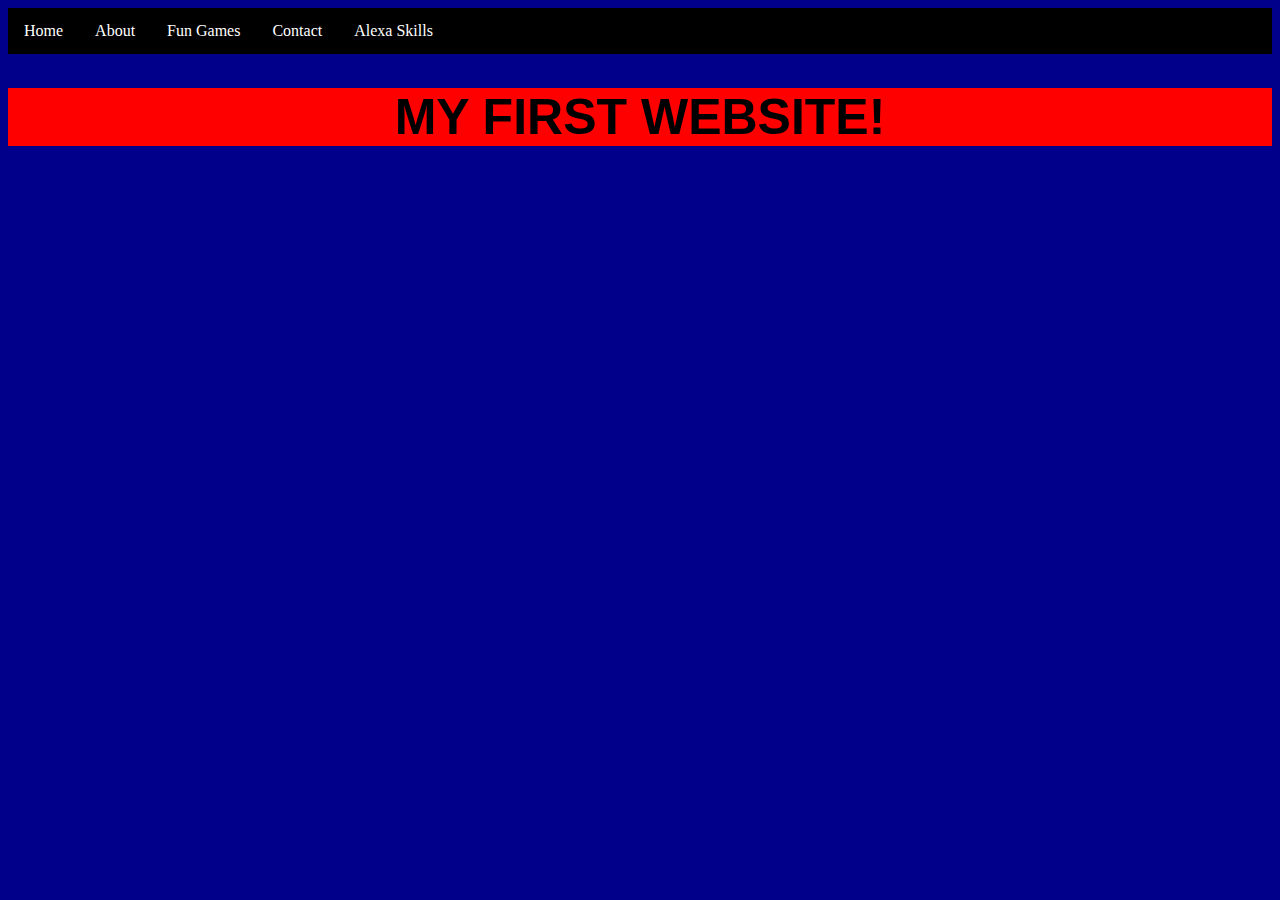
<file: index.html>
<html id="page">
    <head>
        <link rel="stylesheet" type="text/css" href="style.css">
        <link rel="stylesheet" type="text/css" href="navigationbar.css">
        <title> My First Webesite </title>
    </head>
    <body>
        <ul>
            <li><a class="active" href="index.html">Home</a></li>
            <li><a href="about.html">About</a></li>
            <li><a href="games.html">Fun Games</a></li>
            <li><a href="contact.html">Contact</a></li>
            <li><a href="alexaskills.html">Alexa Skills</a></li>
        </ul> 
        <div id="header">
             <h1 id="headerText"> MY FIRST WEBSITE! </h1>
         </div>
    </body>
</html>
</file>
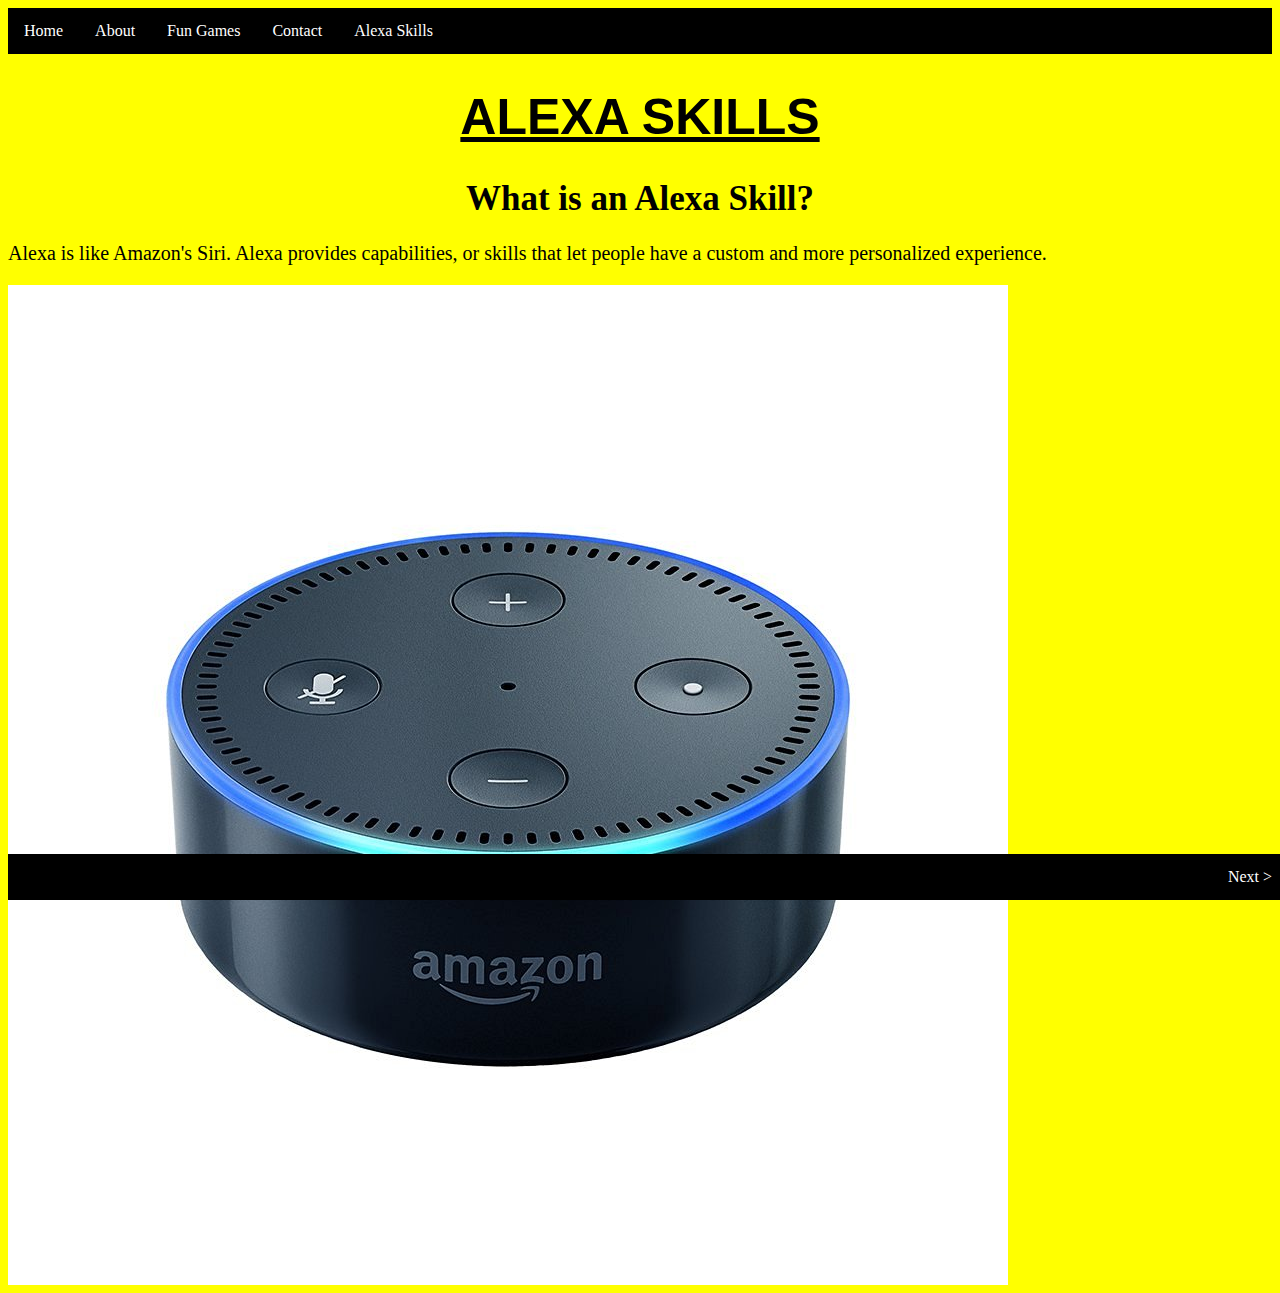
<file: alexaskills.html>
<html id="alexaSkillsPage">
    <head>
        <title> Alexa Skills </title>
        <link rel="stylesheet" type="text/css" href="alexaskillsstyle.css">
    </head>
    <body>
        <ul id="nav">
            <li><a class="active" href="index.html">Home</a></li>
            <li><a href="about.html">About</a></li>
            <li><a href="games.html">Fun Games</a></li>
            <li><a href="contact.html">Contact</a></li>
            <li><a href="alexaskills.html">Alexa Skills</a></li>
        </ul> 
        <div id="bottomNavBarDiv">
            <ul id="bottomNavBar">
                <li id="next"><a href="alexaskills2.html">Next > </a></li>
            </ul>
        </div>
        <h1 id="alexaSkillsHeaderText"> <u>ALEXA SKILLS</u> </h1>
        <h1 id="whatIsAnAlexaSkill"> What is an Alexa Skill? </h1>
        <p id="whatIsAnAlexaSkillText"> Alexa is like Amazon's Siri. Alexa provides capabilities, or skills that let people have a custom and more personalized experience. </p>
        <img src = "echodot.jpg">
    </body>
</html>
</file>
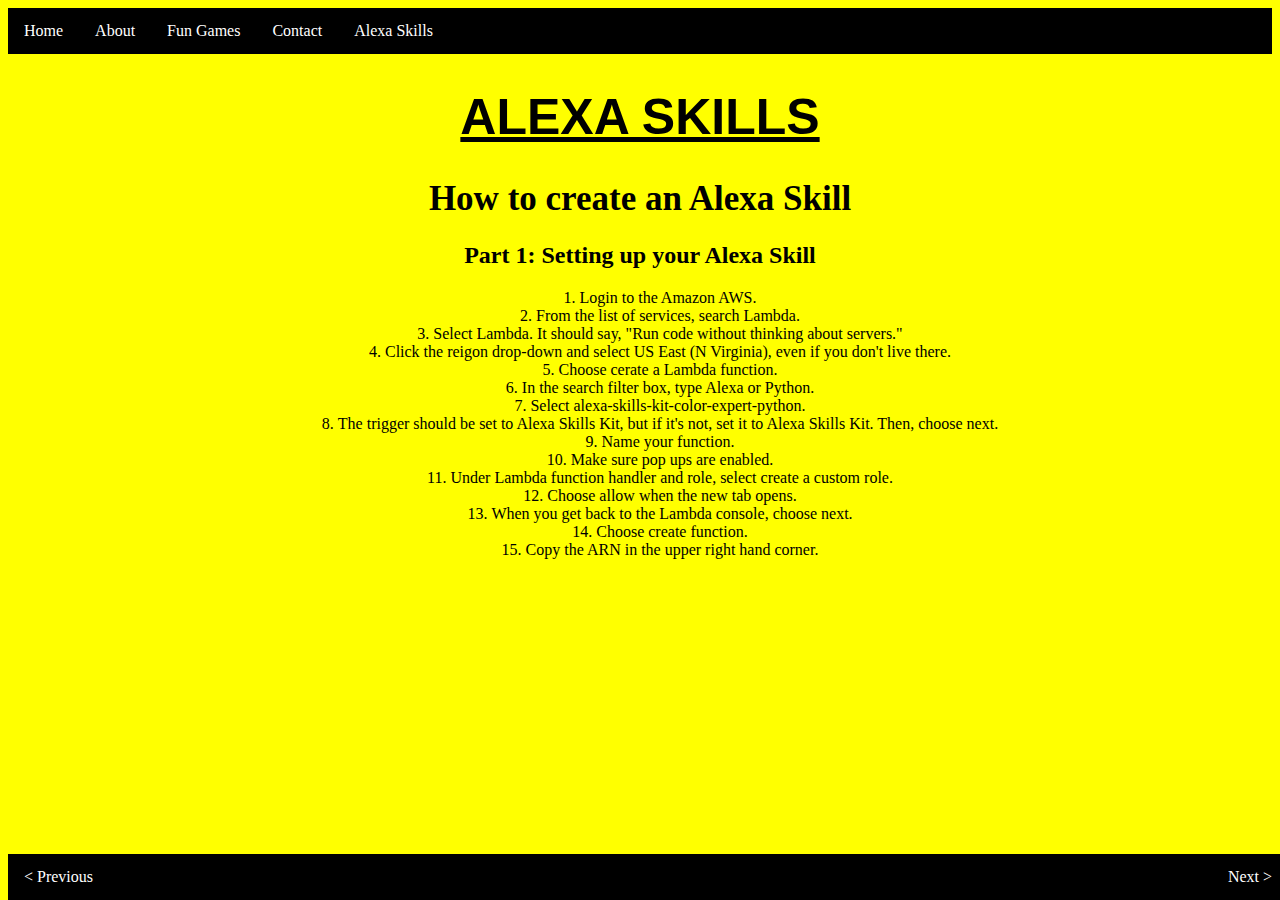
<file: alexaskills2.html>
<html id="alexaSkillsPage">
    <head>
        <link rel="stylesheet" type="text/css" href="alexaskillsstyle.css">
        <title> Alexa Skills </title>
    </head>
    <body>
        <ul id="nav">
            <li><a class="active" href="index.html">Home</a></li>
            <li><a href="about.html">About</a></li>
            <li><a href="games.html">Fun Games</a></li>
            <li><a href="contact.html">Contact</a></li>
            <li><a href="alexaskills.html">Alexa Skills</a></li>
        </ul> 
        <h1 id="alexaSkillsHeaderText"> <u>ALEXA SKILLS </u> </h1>
        <h1 id="whatIsAnAlexaSkill"> How to create an Alexa Skill </h1>
        <h2 id="parts"> Part 1: Setting up your Alexa Skill </h2>
        <ol id="instructions-parts"> 
            <li> Login to the Amazon AWS. </li>
            <li> From the list of services, search Lambda. </li>
            <li> Select Lambda. It should say, "Run code without thinking about servers."</li>
            <li> Click the reigon drop-down and select US East (N Virginia), even if you don't live there. </li>
            <li> Choose cerate a Lambda function. </li>
            <li> In the search filter box, type Alexa or Python. </li>
            <li> Select alexa-skills-kit-color-expert-python.  </li>
            <li> The trigger should be set to Alexa Skills Kit, but if it's not, set it to Alexa Skills Kit. Then, choose next.  </li>
            <li> Name your function. </li>
            <li> Make sure pop ups are enabled. </li>
            <li> Under Lambda function handler and role, select create a custom role.  </li>
            <li> Choose allow when the new tab opens. </li>
            <li> When you get back to the Lambda console, choose next.  </li>
            <li> Choose create function.  </li>
            <li> Copy the ARN in the upper right hand corner. </li>
        </ol>
        <div id="bottomNavBarDiv">
            <ul id="bottomNavBar">
                <li id="next"><a href="alexaskills3.html">Next ></a></li>
                <li id="previous"><a href="alexaskills.html"> < Previous</a></li>
            </ul>
        </div>      
    </body>
</html>
</file>
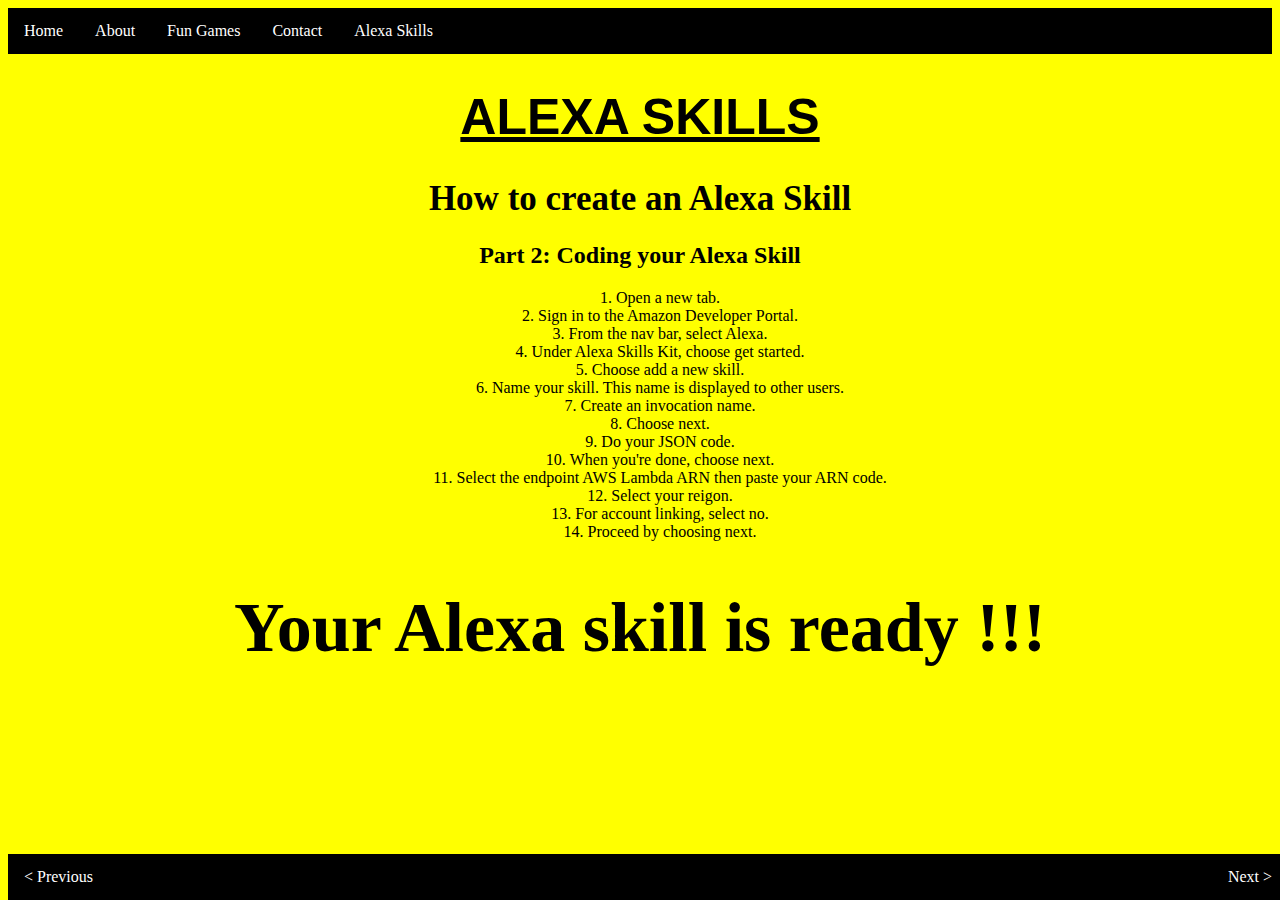
<file: alexaskills3.html>
<html id="alexaSkillsPage">
    <head>
        <link rel="stylesheet" type="text/css" href="alexaskillsstyle.css">
        <title> Alexa Skills </title>
    </head>
    <body>
        <ul id="nav">
            <li><a class="active" href="index.html">Home</a></li>
            <li><a href="about.html">About</a></li>
            <li><a href="games.html">Fun Games</a></li>
            <li><a href="contact.html">Contact</a></li>
            <li><a href="alexaskills.html">Alexa Skills</a></li>
        </ul> 
        <h1 id="alexaSkillsHeaderText"> <u> ALEXA SKILLS </u> </h1>
        <h1 id="whatIsAnAlexaSkill"> How to create an Alexa Skill </h1>
        <h2 id="parts"> Part 2: Coding your Alexa Skill </h2>
        <div>
            <ol id="instructions-parts"> 
                <li> Open a new tab. </li>
                <li> Sign in to the Amazon Developer Portal. </li>
                <li> From the nav bar, select Alexa. </li>
                <li> Under Alexa Skills Kit, choose get started. </li>
                <li> Choose add a new skill. </li>
                <li> Name your skill. This name is displayed to other users. </li>
                <li> Create an invocation name.  </li>
                <li> Choose next.  </li>
                <li> Do your JSON code. </li>
                <li> When you're done, choose next. </li>
                <li> Select the endpoint AWS Lambda ARN then paste your ARN code.  </li>
                <li> Select your reigon. </li>
                <li> For account linking, select no.  </li>
                <li> Proceed by choosing next.  </li>
            </ol>
            <h1 id="yourAlexaSkillIsReady"> Your Alexa skill is ready !!! </h1>
        </div>
        <div id="bottomNavBarDiv">
            <ul id="bottomNavBar">
                <li id="next"><a href="alexaskills4.html">Next ></a></li>
                <li id="previous"><a href="alexaskills2.html"> < Previous</a></li>
            </ul>
        </div>      
    </body>
</html>
</file>
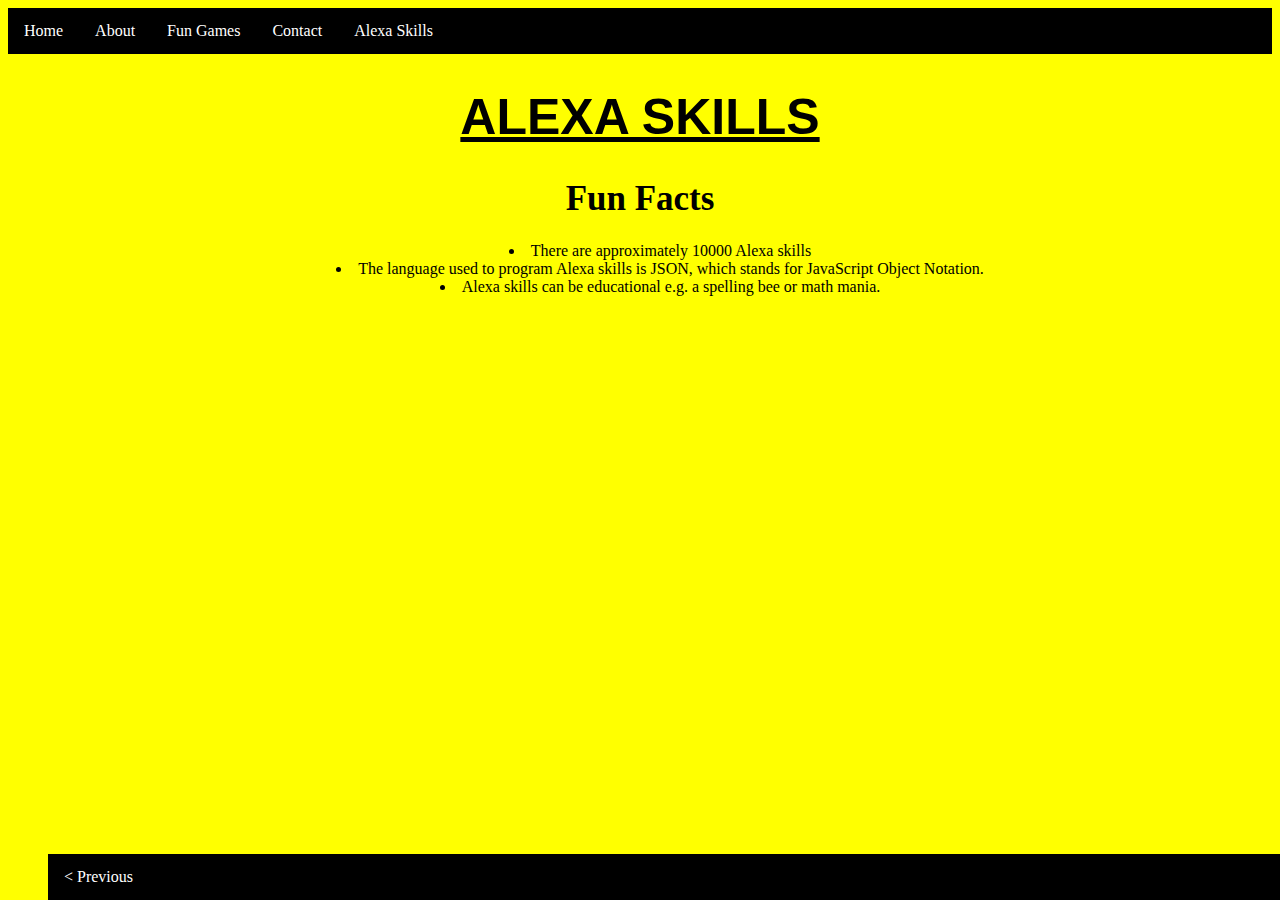
<file: alexaskills4.html>
<html id="alexaSkillsPage">
    <head>
        <link rel="stylesheet" type="text/css" href="alexaskillsstyle.css">
        <title> Alexa Skills </title>
    </head>
    <body>
        <ul id="nav">
            <li><a class="active" href="index.html">Home</a></li>
            <li><a href="about.html">About</a></li>
            <li><a href="games.html">Fun Games</a></li>
            <li><a href="contact.html">Contact</a></li>
            <li><a href="alexaskills.html">Alexa Skills</a></li>
        </ul> 
        <h1 id="alexaSkillsHeaderText"> <u> ALEXA SKILLS </u> </h1>
        <h1 id="whatIsAnAlexaSkill"> Fun Facts </h1>
        <ul id="funFacts">
            <li> There are approximately 10000 Alexa skills </li>
            <li> The language used to program Alexa skills is JSON, which stands for JavaScript Object Notation. </li>
            <li> Alexa skills can be educational e.g. a spelling bee or math mania. </li>
            <div id="bottomNavBarDiv">
            <ul id="bottomNavBar">
                <li id="previous"><a href="alexaskills3.html"> < Previous</a></li>
            </ul>
        </ul>
    </body>
</html>
</file>
<file: style.css>
#header {
    background-color: red ;
    border: 0px ;
}

#headerText {
    text-align: center;
    font-family: "Comic Sans MS", sans-serif;
    font-size: 50px;
    color: black;
}

#page {
    background-color: darkblue;
}
</file>
<file: navigationbar.css>
ul {
    list-style-type: none;
    margin: 0;
    padding: 0;
    overflow: hidden;
    background-color:black;
}

li {
    float: left;
}

li a {
    display: block;
    color: white;
    text-align: center;
    padding: 14px 16px;
    text-decoration: none;
}

li a:hover {
    background-color: white;
    color: black
}
</file>
<file: alexaskillsstyle.css>
#alexaSkillsPage {
    background-color: yellow;
}

#alexaSkillsHeaderText {
    color: black;
    text-align: center;
    font-family: "Comic Sans MS", sans-serif;
    font-size: 50px;
}

#whatIsAnAlexaSkill {
    color: black;
    text-align: center;
    font-size: 35px
}

#whatIsAnAlexaSkillText {
    color: black;
    font-size: 20px;
    text-align: justify;
}

#bottomNavBar {
    list-style-type: none;
    margin: 0;
    padding: 0;
    overflow: hidden;
    background-color: black;
    position: fixed;
    bottom: 0;
    width: 100%;
}

#next {
    float: right;
}

li a {
    display: block;
    color: white;
    text-align: center;
    padding: 14px 16px;
    text-decoration: none;
}

li a:hover:not(.active) {
    background-color: white;
    color: black;
}

#bottomNavBarDiv {
    background-color: black
}

#parts {
    text-align: center;
}

#instructions-parts {
    list-style-position: inside;
    text-align: center;
}

#previous {
    float: left
}

#yourAlexaSkillIsReady{
    text-align: center;
    font-size: 70px;
}

#funFacts {
    list-style-position: inside;
    text-align: center;
}

#nav {
    list-style-type: none;
    margin: 0;
    padding: 0;
    overflow: hidden;
    background-color: black;
    
}

#nav li {
    float: left;
}

li a {
    display: block;
    color: white;
    text-align: center;
    padding: 14px 16px;
    text-decoration: none;
}

li a:hover {
    background-color: white;
    color: black;
}
</file>
